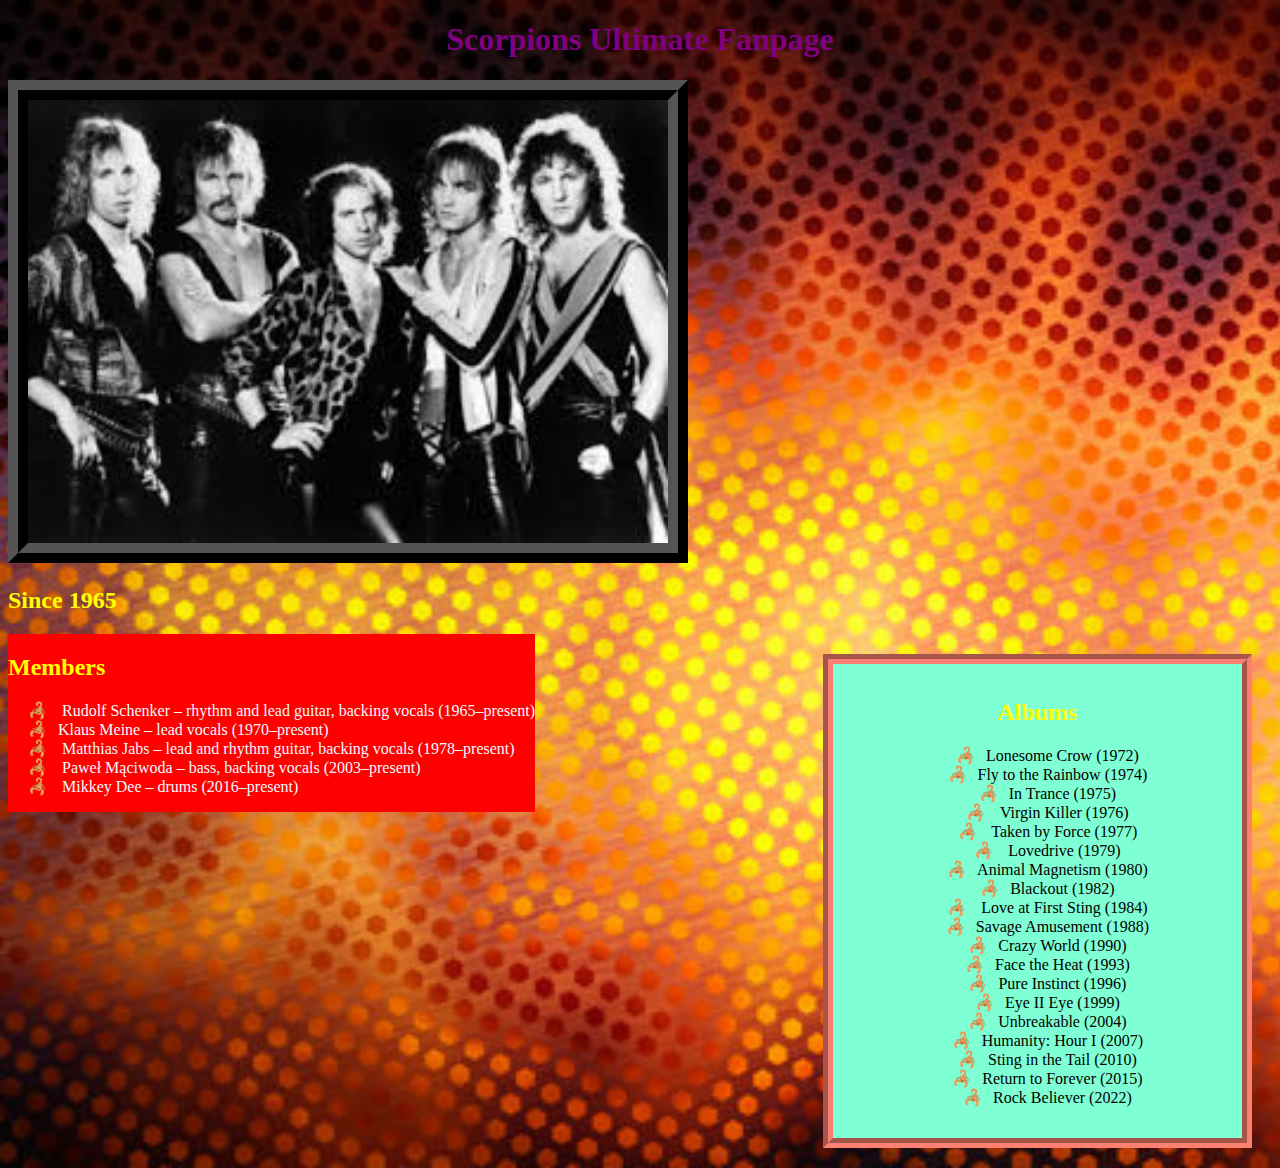
<file: index.html>
<!DOCTYPE html>
<html lang="en">
<head>
    <meta charset="UTF-8">
    <meta name="viewport" content="width=device-width, initial-scale=1.0">
    <link rel="stylesheet" href="css/styles.css" text="css/text">
    <title>Scorpions</title>
</head>
<body>
    <h1 id="purple"> Scorpions Ultimate Fanpage </h1>
    <img src="img/image 1.jpeg" alt="band photo" />
    <h2> Since 1965 </h2>
    <div class="members">
        <h2> Members</h2>
        <ul>
            <li> Rudolf Schenker – rhythm and lead guitar, backing vocals (1965–present)</li>
            <li>Klaus Meine – lead vocals (1970–present) </li>
            <li> Matthias Jabs – lead and rhythm guitar, backing vocals (1978–present) </li>
            <li> Paweł Mąciwoda – bass, backing vocals (2003–present) </li>
            <li> Mikkey Dee – drums (2016–present) </li>
    </div>
    </ul>
    <div class="sidebar">
        <h2> Albums </h2>
        <ul>
            <li>Lonesome Crow (1972)</li>
            <li>Fly to the Rainbow (1974)</li>
            <li>In Trance (1975)</li>
            <li> Virgin Killer (1976)</li>
            <li> Taken by Force (1977)</li>
            <li> Lovedrive (1979)</li>
            <li>Animal Magnetism (1980)</li>
            <li>Blackout (1982)</li>
            <li> Love at First Sting (1984)</li>
            <li>Savage Amusement (1988)</li>
            <li>Crazy World (1990)</li>
            <li>Face the Heat (1993)</li>
            <li>Pure Instinct (1996)</li>
            <li>Eye II Eye (1999)</li>
            <li>Unbreakable (2004)</li>
            <li>Humanity: Hour I (2007)</li>
            <li>Sting in the Tail (2010)</li>
            <li>Return to Forever (2015)</li>
            <li>Rock Believer (2022)</li>
        </ul>
    </div>
</body>
</html>
</file>
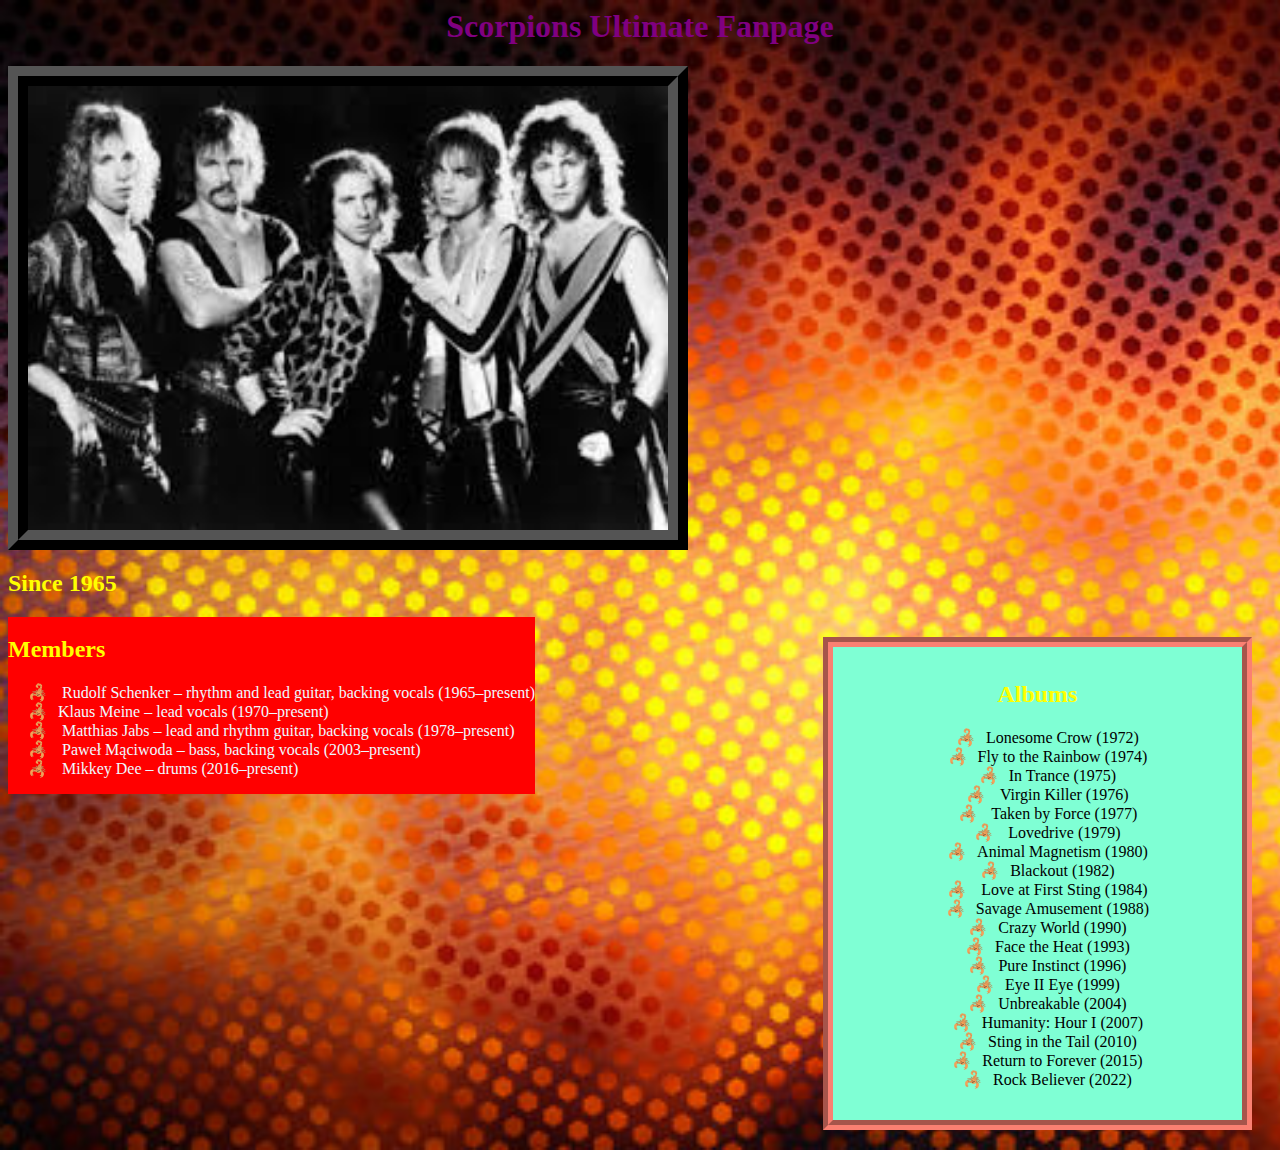
<file: band.html>
<html lang="en">

<head>
    <meta charset="UTF-8">
    <meta name="viewport" content="width=device-width, initial-scale=1.0">
    <link rel="stylesheet" href="css/styles.css" text="css/text">
    <title>Scorpions</title>

</head>


<body>
    <h1 id="purple"> Scorpions Ultimate Fanpage </h1>
    <img src="img/image 1.jpeg" alt="band photo" />
    <h2> Since 1965 </h2>
    <div class="members">
        <h2> Members</h2>
        <ul>
            <li> Rudolf Schenker – rhythm and lead guitar, backing vocals (1965–present)</li>
            <li>Klaus Meine – lead vocals (1970–present) </li>
            <li> Matthias Jabs – lead and rhythm guitar, backing vocals (1978–present) </li>
            <li> Paweł Mąciwoda – bass, backing vocals (2003–present) </li>
            <li> Mikkey Dee – drums (2016–present) </li>
    </div>
    </ul>
    <div class="sidebar">
        <h2> Albums </h2>
        <ul>

            <li>Lonesome Crow (1972)</li>
            <li>Fly to the Rainbow (1974)</li>
            <li>In Trance (1975)</li>
            <li> Virgin Killer (1976)</li>
            <li> Taken by Force (1977)</li>
            <li> Lovedrive (1979)</li>
            <li>Animal Magnetism (1980)</li>
            <li>Blackout (1982)</li>
            <li> Love at First Sting (1984)</li>
            <li>Savage Amusement (1988)</li>
            <li>Crazy World (1990)</li>
            <li>Face the Heat (1993)</li>
            <li>Pure Instinct (1996)</li>
            <li>Eye II Eye (1999)</li>
            <li>Unbreakable (2004)</li>
            <li>Humanity: Hour I (2007)</li>
            <li>Sting in the Tail (2010)</li>
            <li>Return to Forever (2015)</li>
            <li>Rock Believer (2022)</li>

        </ul>
    </div>
</body>

</html>
</file>
<file: css/styles.css>
body {
    background-image: url('/img/fire.jpeg');
    background-repeat: no-repeat;
    background-size: cover;
}

h1 {
    text-align: center;
}

h2 {
    color: yellow;
}

#purple {
    color: purple;
}

.members {
    color: aliceblue;
    text-shadow: hotpink;
    float: left;
    background-color: red;
}

.sidebar{

    width: 30%;
    float: right;
    background-color: aquamarine;
    text-align: center;
    border: 10px groove salmon;
    padding: 15px;
    margin: 20px;

}

ul {
    list-style-type: none;
}

li::before { 
    content: '\1F982';
    margin-left: -20px;
    margin-right: 10px;
}

img {
    text-align: center;
    width: 50vw;
    border: 20px ridge black;
}
</file>
